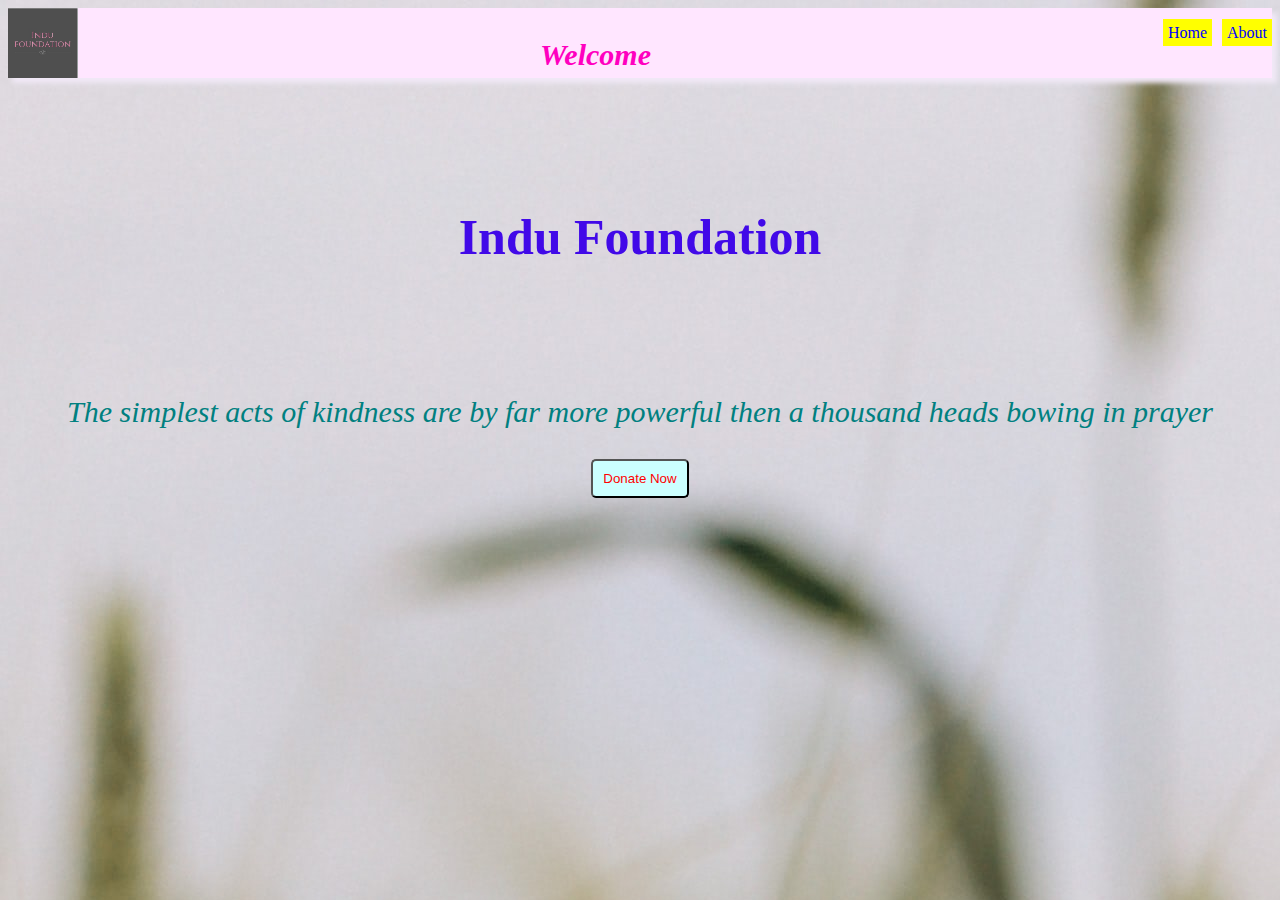
<file: index.html>
<html>
<head>
    <meta charset="UTF-8">
    <meta http-equiv="X-UA-Compatible" content="IE=edge">
    <meta name="viewport" content="width=device-width, initial-scale=1.0">
	<link rel="icon" type="image/x-icon" href="favicon-32x32.png">
	<link rel="stylesheet" href="style.css">
	<title>Payment-gateway-integration</title>
</head>
<body style="background-image:url(taisiia-shestopal-uAnuluvhLIs-unsplash.jpg);">
	<section>

		<nav >
			<img src="donation.jpg" alt="" height=70 width=70><h3 style="font-style:italic;font-family:Georgia, serif;  color: #ff00bf; font-size:30px ">Welcome</h3>
			<div class=navigation>
			<ul>
			<li><a href="">Home</a></li>
			<li><a href="about.html">About</a></li>
		</ul>
	</div>
	</nav>
	<section>
		<div>
		<h1 style="color:#4109e8; font-family:URW Chancery L, cursive; line-height: 5;align-items: center; font-size: 50;" align=center>Indu Foundation</h1>
			<div style="font-family:serif;font-style: italic;font-size: 30;align-items: center;color:#008080" align=center>The simplest acts of kindness are by far more powerful then a thousand heads bowing in prayer</div>
        </div>
    </section>
    <section style="padding-top:30px;">

        <div class=donatebutton align=center>
        	<form action="https://rzp.io/l/gEGBOCup9O">
        		<button value="Donate" align=center>Donate Now</button>
        	</form>
        </div>
    </section>
</body>
</html>
</file>
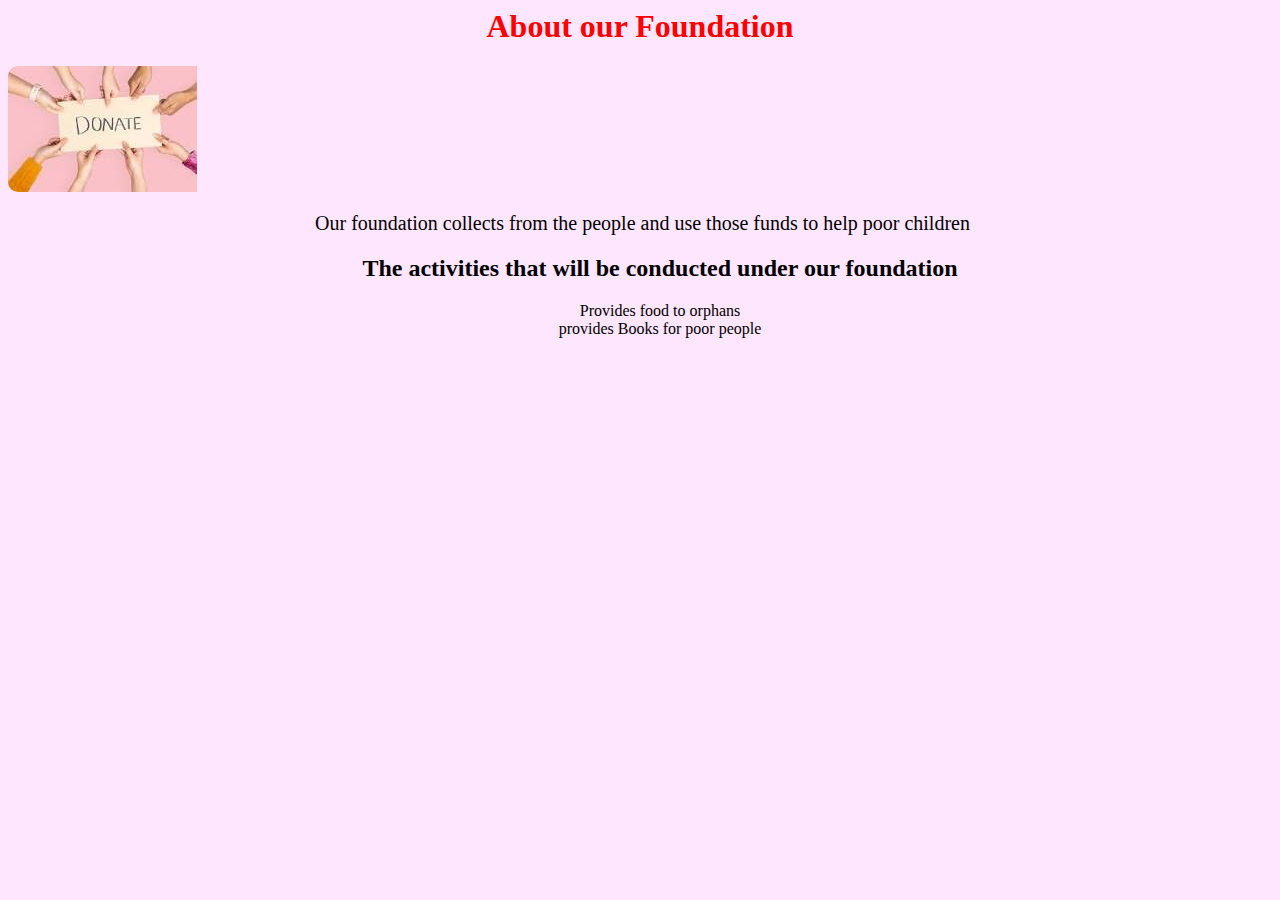
<file: about.html>
<html>
<head>
	<title> About Foundation</title>
</head>
<body style="background-color:#ffe6ff;">
	<h1 style="color:red" align=center>About our Foundation</h1>
	<img src="img.jpg" align=center style="border-radius:10px; border-color:black;padding-right:300px;">
	<div>
		<pre style="font-family:serif;font-style:normal;font-size:20px;" align=center> Our foundation collects from the people and use those funds to help poor children</pre>
			<ul align=center style="list-style: none;">
				<li><h2>The activities that will be conducted under our foundation</h2></li>
				<li>Provides food to orphans</li>
				<li> provides Books for poor people</li>
			</ul>
		</div>

</body>
</html>
</file>
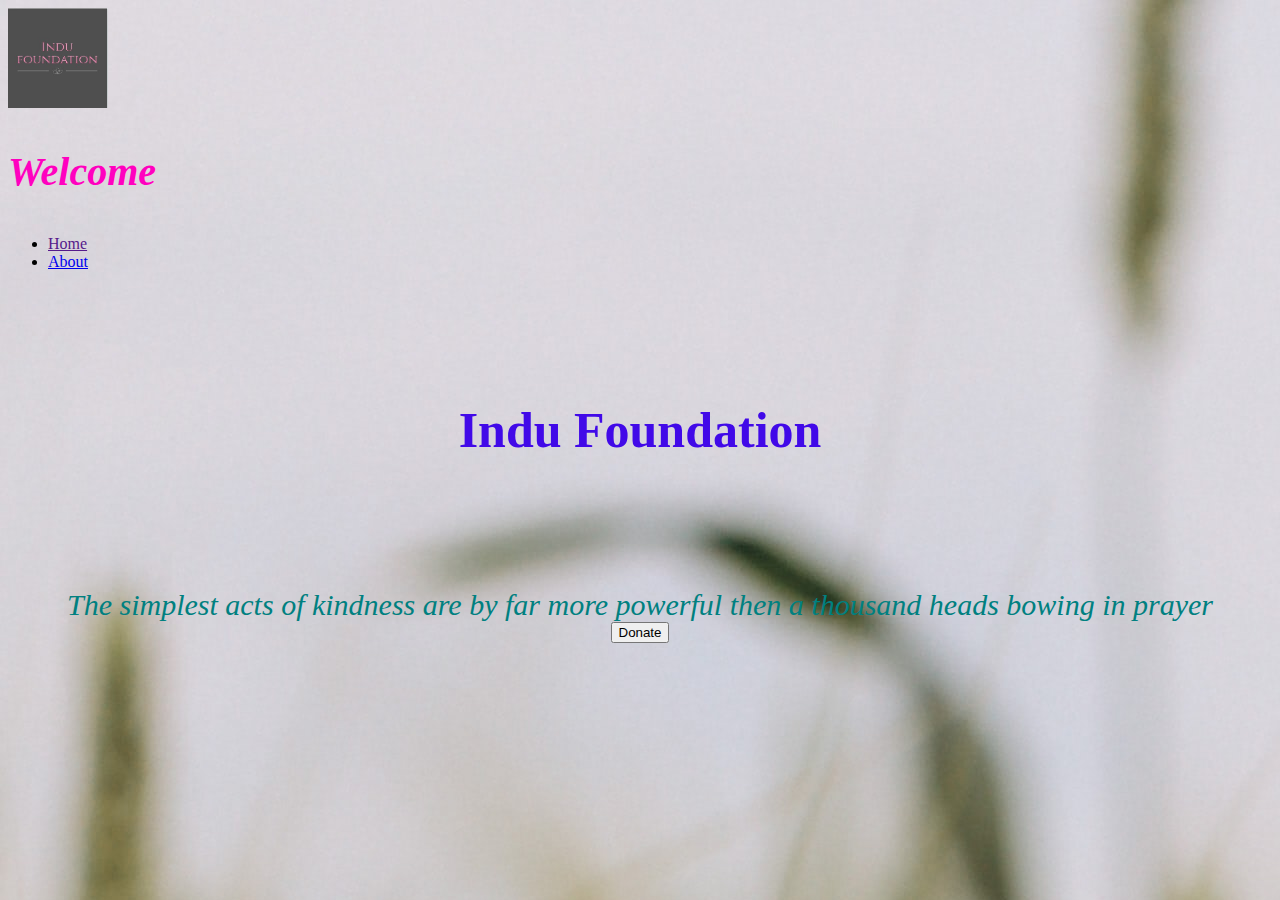
<file: homepage for bank.html>
<html>
<head>
	<link rel="stylesheet" href="C:\jf\style2.css">
	<title>HomePage for banking integration</title>
</head>
<body style="background-image:url(taisiia-shestopal-uAnuluvhLIs-unsplash.jpg);">
	<section>

		<nav >
			<img src="donation.jpg" alt="" height=100 widtg=100><h3 style="font-style:italic;font-family:Georgia, serif;  color: #ff00bf; font-size:40px ">Welcome</h3>
			<div class=navigation>
			<ul>
			<li><a href="">Home</a></li>
			<li><a href="about.html">About</a></li>
		</ul>
	</div>
	</nav>
	<section>
		<div>
		<h1 style="color:#4109e8; font-family:URW Chancery L, cursive; line-height: 5;align-items: center; font-size: 50;" align=center>Indu Foundation</h1>
			<div style="font-family:serif;font-style: italic;font-size: 30;align-items: center;color:#008080" align=center>The simplest acts of kindness are by far more powerful then a thousand heads bowing in prayer</div>
        </div>
    </section>
    <section>

        <div class=donatebutton align=center>
        	<form>
        		<button value="Donate" align=center>Donate</button>
        	</form>
        </div>
    </section>
</body>
</html>
</file>
<file: style.css>
nav{
		display: flex; 
		flex-direction: left;
		justify-content:space-between;
	        background-color:#ffe6ff;
		height:70px;
		 
		box-shadow: 5px 5px 5px #f1e9f7;
		box-sizing: 100px 100px 100px;
		}	


nav .navigation ul
{
	display: flex;
	justify-content: flex-end;
	align-items: center;
}

nav .navigation ul li{
	list-style: none;
	margin-left: 10px

}
nav .navigation ul li a
{
	text-decoration: none;
	color:blue;
	transition-duration: 1s;
	padding:5 5 5;
	background-color:yellow;
	border-color:black;
	 
}
nav .navigation ul li a:hover
{
	 
	color:cyan;

}
.donatebutton
{
	
}
.donatebutton button
{
	background-color: #ccffff;
	color:red;
	align-content: center;
	padding: 10 10 10;
	align-self: center;
	border-radius: 5px;
}
</file>
